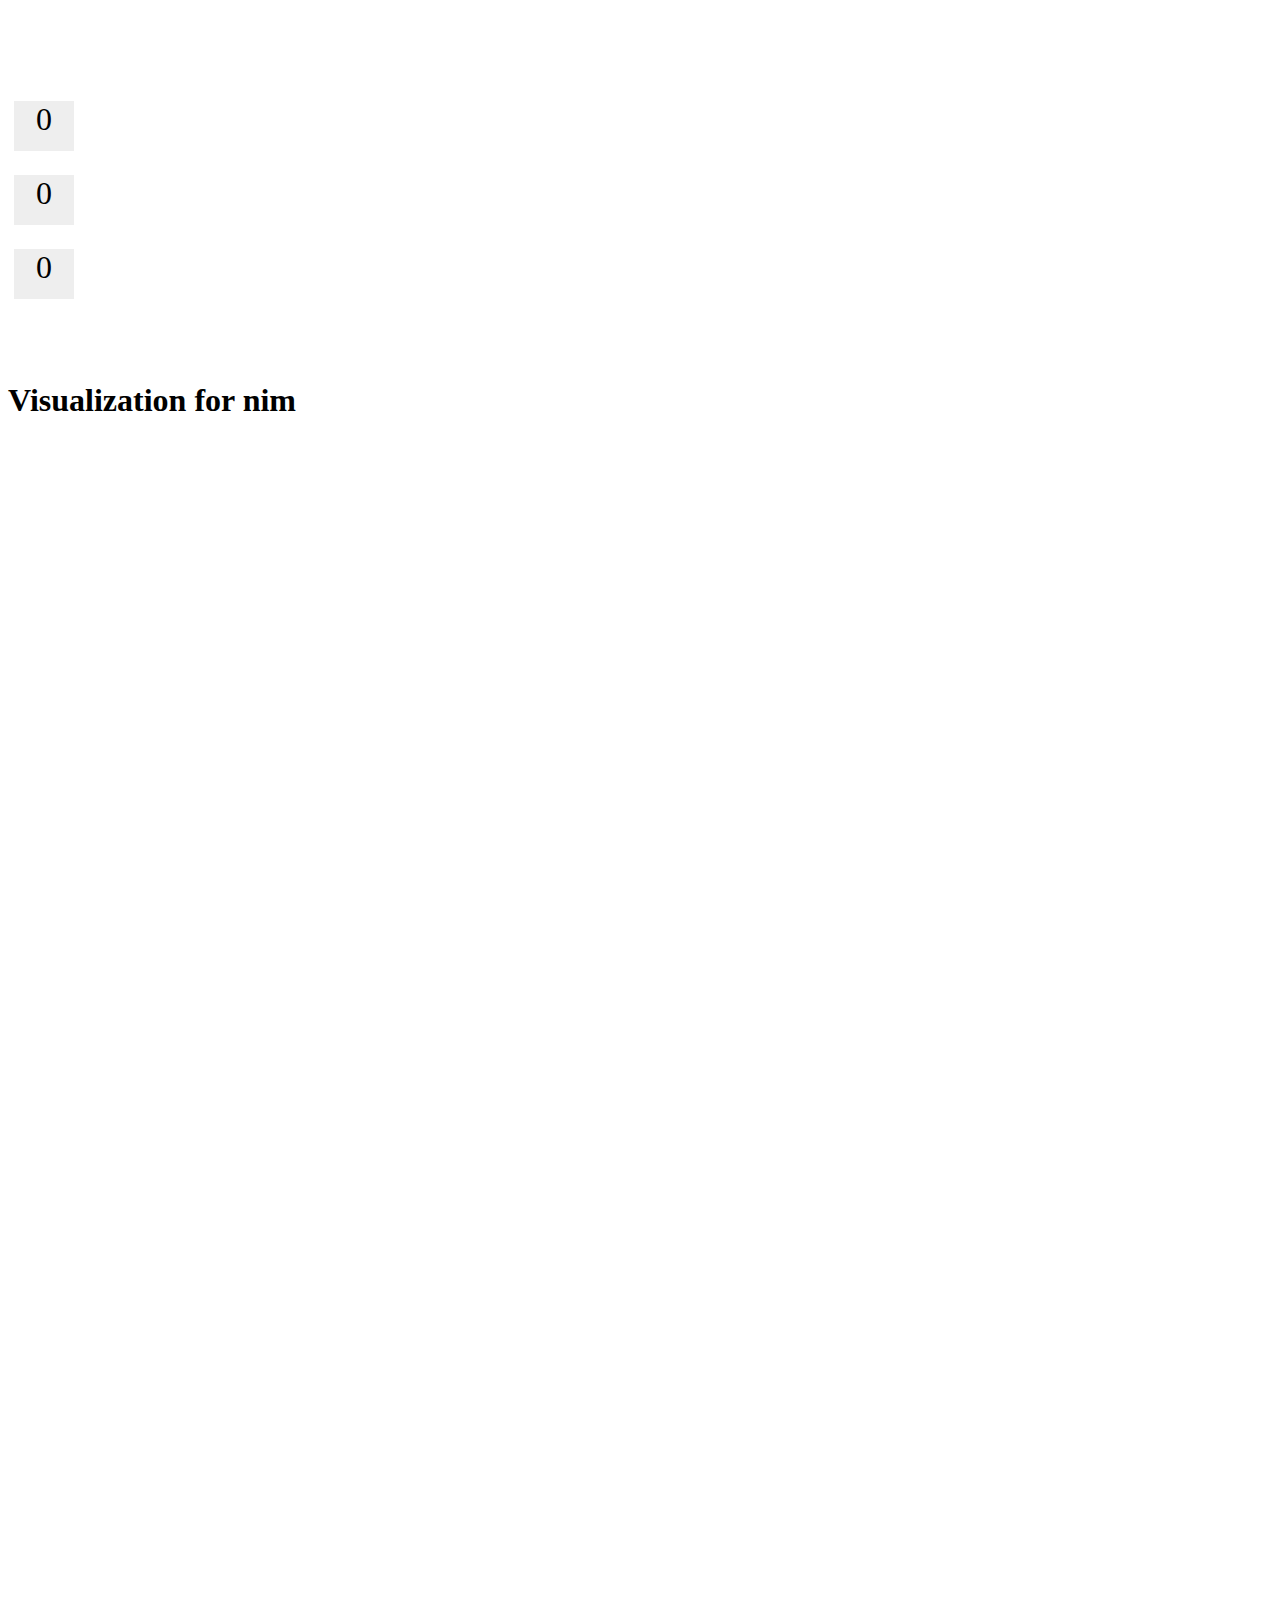
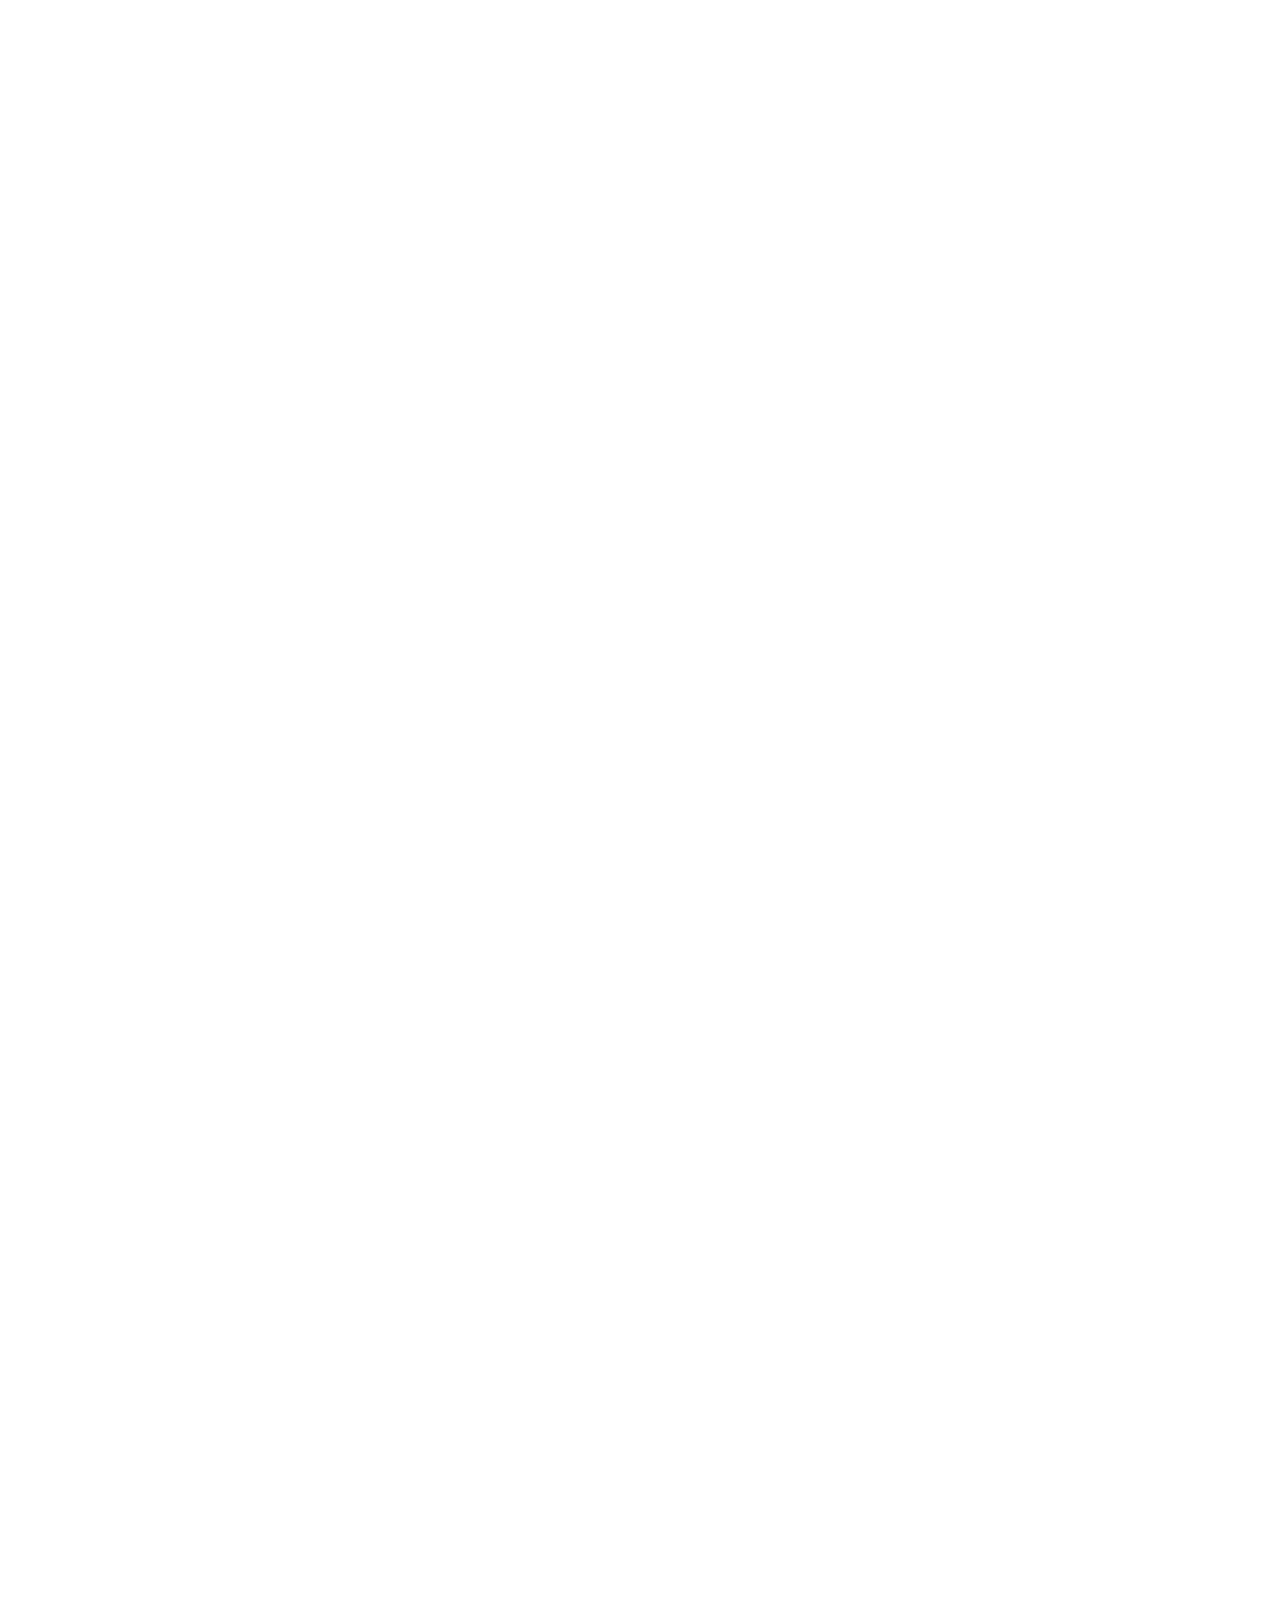
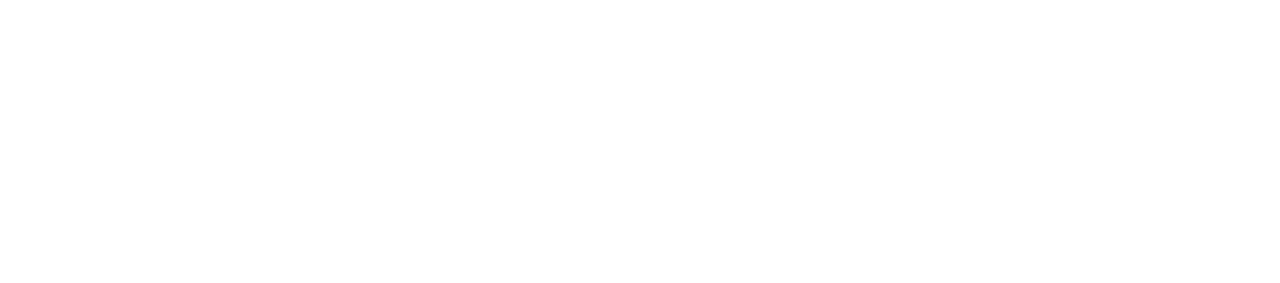
<file: index.html>
<!DOCTYPE html>
<html>
<!--svg { width: 3000px; height: 1800px; }-->
<!--.block { stroke: black; fill: none; }-->
<!--</style>-->
<head>
    <meta charset="utf-8">
    <title>VisualizationForMankaraNim</title>
    <!--<link rel="stylesheet" type="text/css" href="bootstrap-4.1.3-dist/css/bootstrap.css">-->
    <link rel="stylesheet" type="text/css" href="style.css">
    <link rel="stylesheet" href="https://stackpath.bootstrapcdn.com/bootstrap/4.1.3/css/bootstrap.min.css" integrity="sha384-MCw98/SFnGE8fJT3GXwEOngsV7Zt27NXFoaoApmYm81iuXoPkFOJwJ8ERdknLPMO" crossorigin="anonymous">
    <script src="https://d3js.org/d3.v3.min.js"></script>
    <!--<script src="d3/d3.min.js"></script>-->
    <!--<script src="https://d3js.org/d3.v5.min.js"></script>-->

    <!--<style>-->
</head>
<body>
<div id="top-navbar" class="navbar navbar-expand-lg navbar-light bg-dark fixed-top">
    <h1 class="d-none d-md-inline">Visualization for nim</h1>
    <span>　</span><!--空白(よくない)-->
    x : <div  id = "nowrow" class="nowinfo">0</div>
    y : <div  id = "nowcol" class="nowinfo">0</div>
    grundy :<div  id = "nowgrundy" class="nowinfo">0</div>
    <span>　</span><!--空白(よくない)-->
    <svg class = "d-none d-md-inline" id="minigraph"></svg>
    <!--<div id="mode"  class="btn-group btn-group-toggle" data-toggle="buttons">-->
    <!--<label class="btn btn-secondary active">-->
    <!--<input type="radio" name="options" id="option1" autocomplete="off" value="normal" checked> Normal-->
    <!--</label>-->
    <!--<label class="btn btn-secondary">-->
    <!--<input type="radio" name="options" id="sizeUP" autocomplete="off" value="tiny"> Tiny-->
    <!--</label>-->
    <!--<label class="btn btn-secondary">-->
    <!--<input type="radio" name="options" id="option3" autocomplete="off" value="huge"> Huge-->
    <!--</label>-->
    <!--</div>-->

        <input type="file" style="display:none">
</div>
<div id = "ghost-top-navbar" class="navbar navbar-expand-lg navbar-light bg-dark ">
    <h1>Visualization for nim</h1>
</div>
<svg id="rowfix"></svg>
<svg id="colfix"></svg>
<svg id="myGraph"></svg>

<script src="https://code.jquery.com/jquery-3.3.1.slim.min.js" integrity="sha384-q8i/X+965DzO0rT7abK41JStQIAqVgRVzpbzo5smXKp4YfRvH+8abtTE1Pi6jizo" crossorigin="anonymous"></script>
<script src="https://cdnjs.cloudflare.com/ajax/libs/popper.js/1.14.3/umd/popper.min.js" integrity="sha384-ZMP7rVo3mIykV+2+9J3UJ46jBk0WLaUAdn689aCwoqbBJiSnjAK/l8WvCWPIPm49" crossorigin="anonymous"></script>
<script src="https://stackpath.bootstrapcdn.com/bootstrap/4.1.3/js/bootstrap.min.js" integrity="sha384-ChfqqxuZUCnJSK3+MXmPNIyE6ZbWh2IMqE241rYiqJxyMiZ6OW/JmZQ5stwEULTy" crossorigin="anonymous"></script>
<!--<script src="bootstrap-4.1.3-dist/js/jquery.js"></script>-->
<!--<script src="bootstrap-4.1.3-dist/js/popper.js"></script>-->
<!--<script src="bootstrap-4.1.3-dist/js/bootstrap.js"></script>-->
<script src="js/main.js"></script>
</body>
</html>
</file>
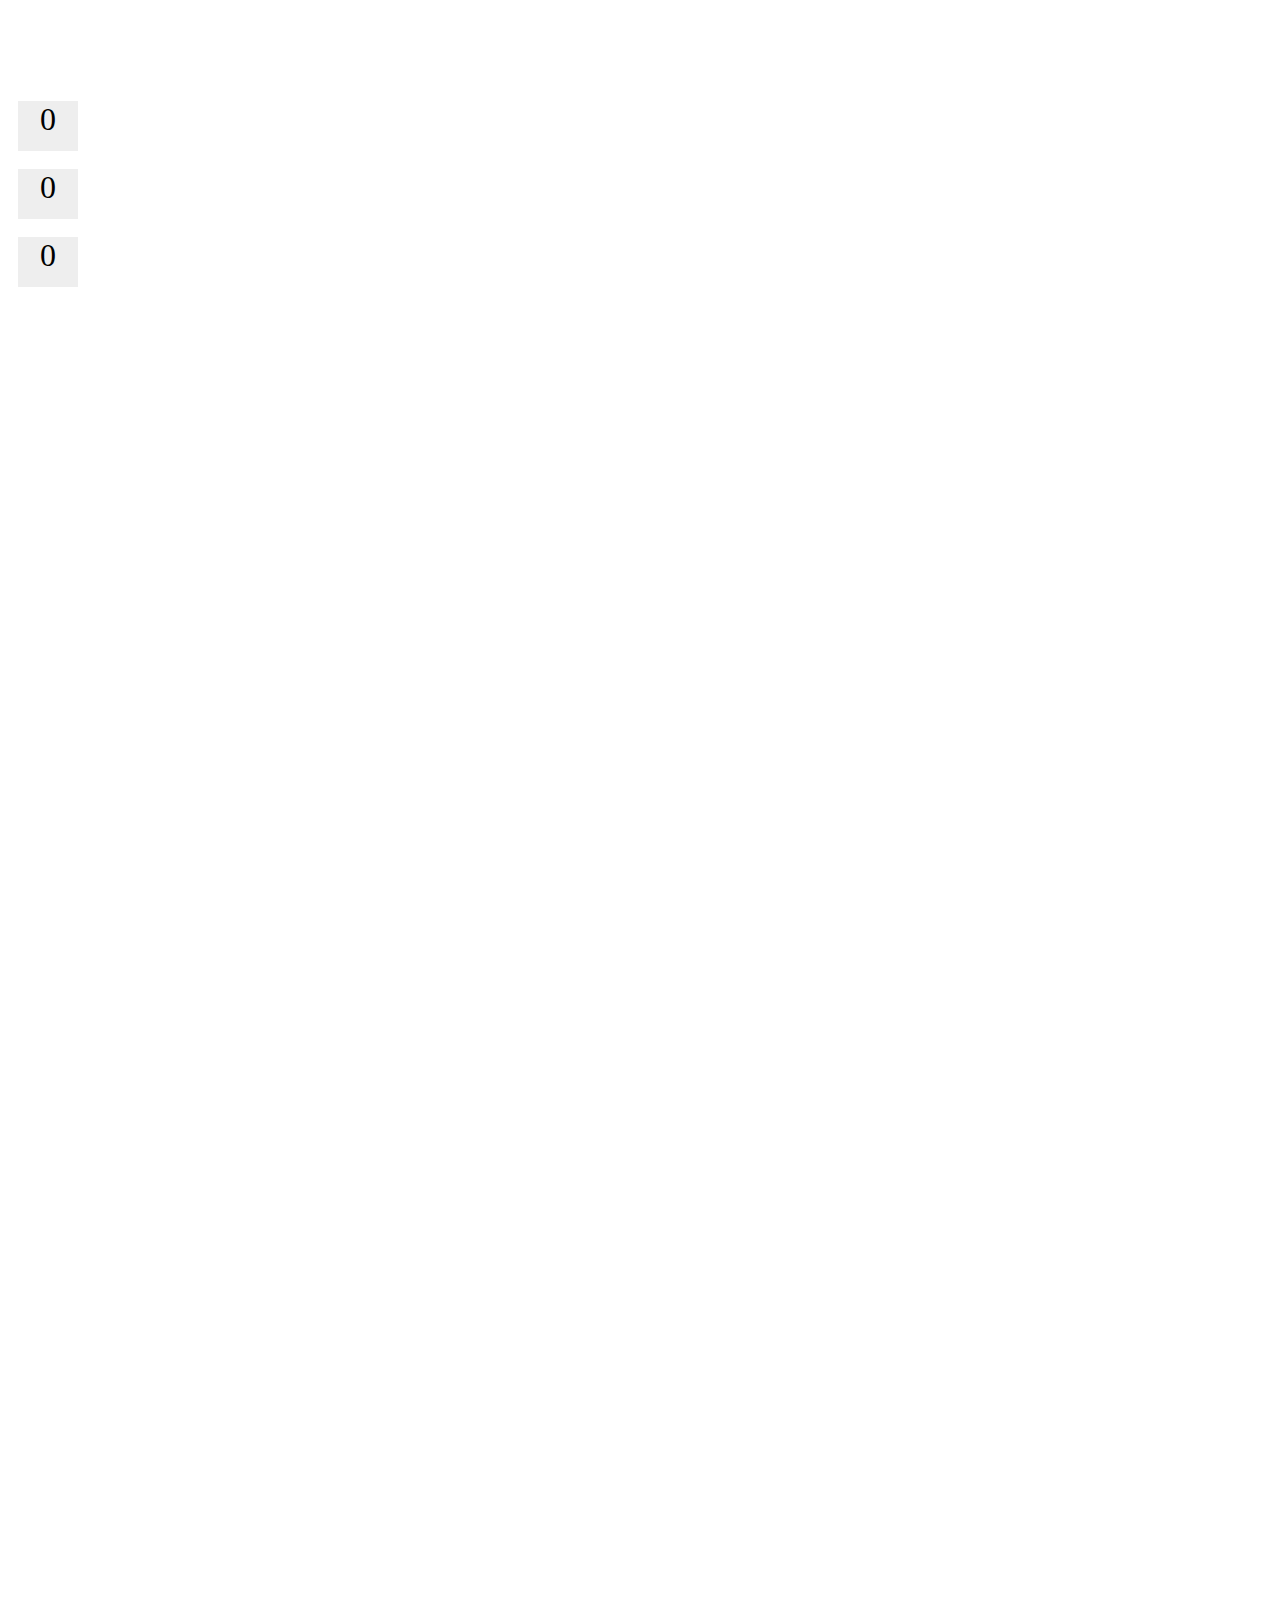
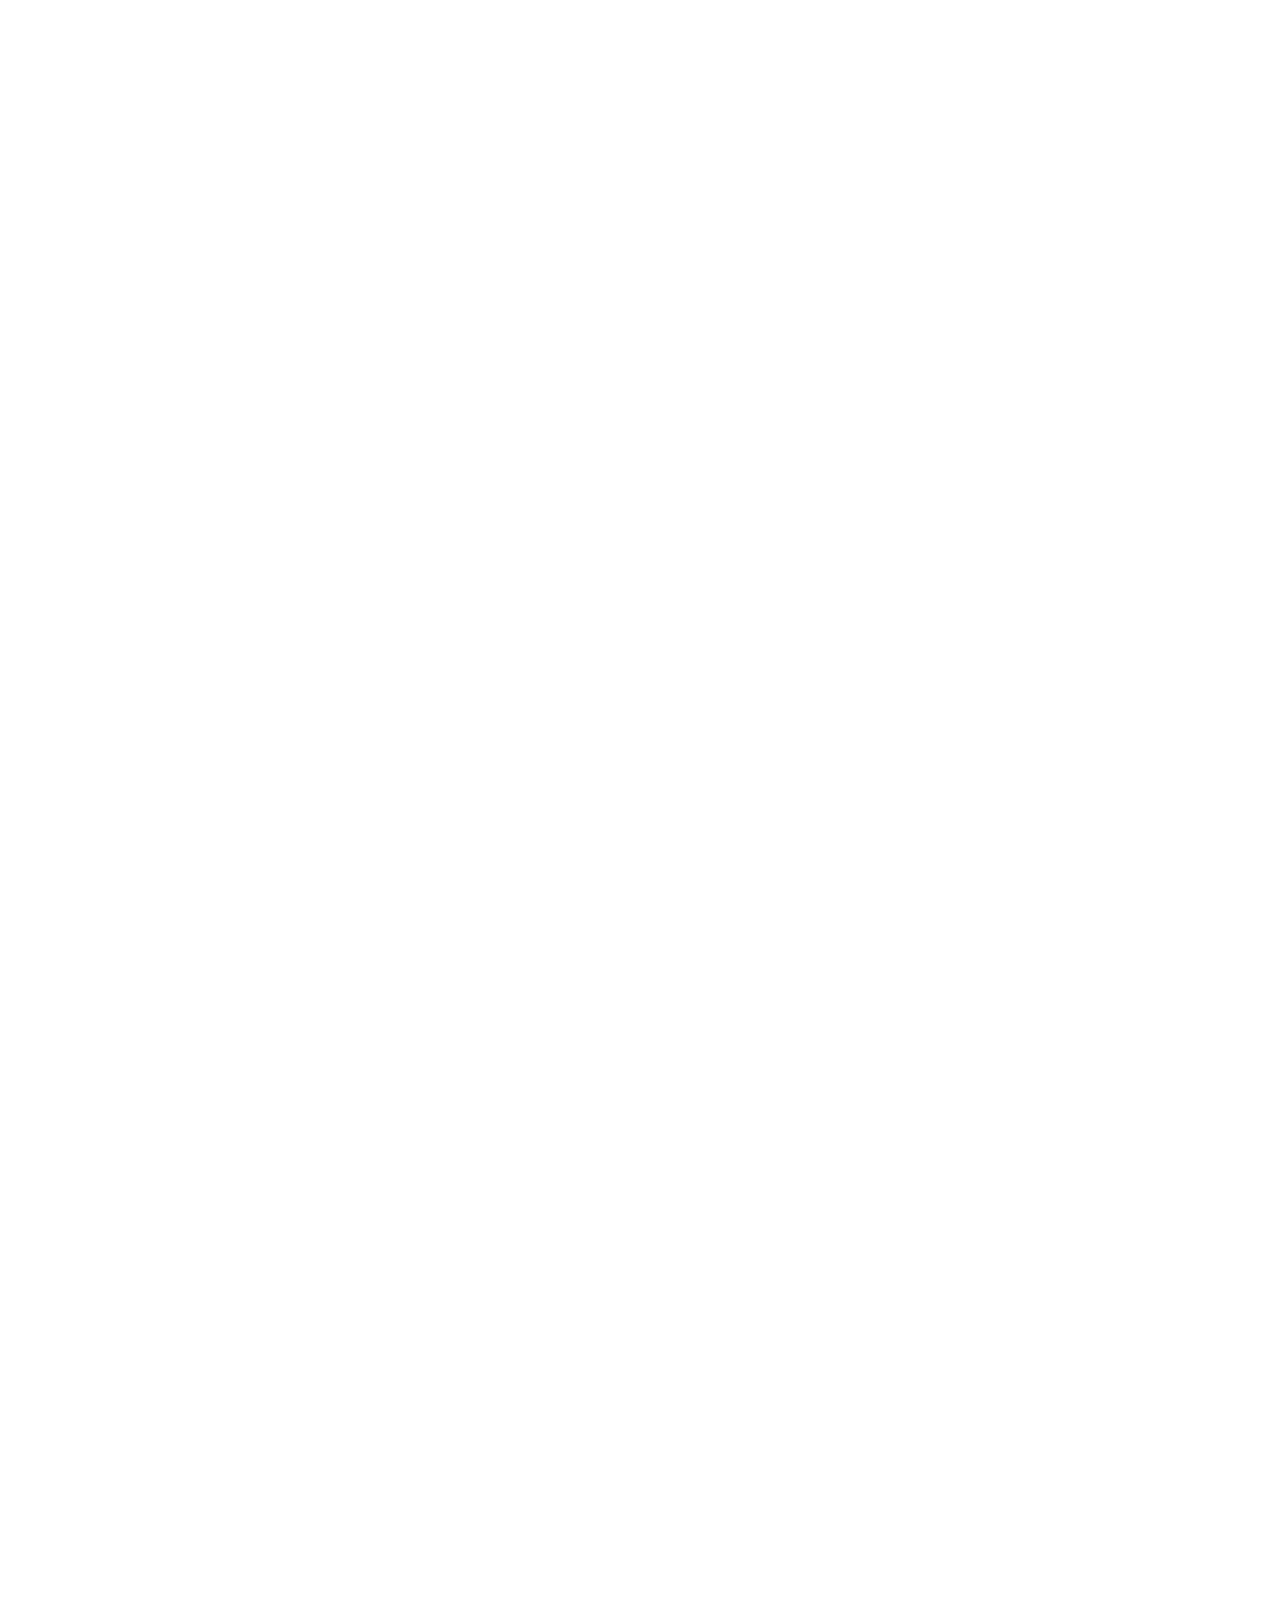
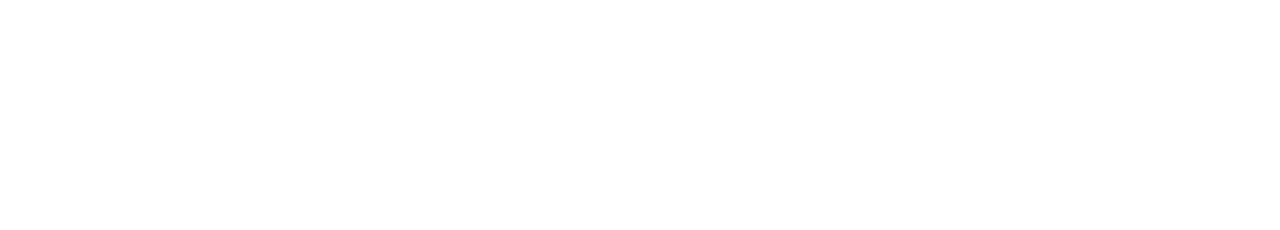
<file: docs/index.html>
<!DOCTYPE html>
<html>
<head>
    <meta charset="utf-8">
    <title>VisualizationForNim</title>
    <link rel="stylesheet" type="text/css" href="style.css">
    <link rel="stylesheet" href="https://stackpath.bootstrapcdn.com/bootstrap/4.1.3/css/bootstrap.min.css" integrity="sha384-MCw98/SFnGE8fJT3GXwEOngsV7Zt27NXFoaoApmYm81iuXoPkFOJwJ8ERdknLPMO" crossorigin="anonymous">
    <script src="https://d3js.org/d3.v3.min.js"></script>
    <!--<script src="https://d3js.org/d3.v5.min.js"></script>-->

    <!--<style>-->
        <!--svg { width: 3000px; height: 1800px; }-->
        <!--.block { stroke: black; fill: none; }-->
    <!--</style>-->
</head>
<body>
<div id="top-navbar" class="navbar navbar-expand-lg navbar-light bg-dark fixed-top">
    <h1>Visualization for nim</h1>
    <span>　　　　　　</span><!--空白(よくない)-->
    x : <div  id = "nowrow" class="nowinfo">0</div>
    y : <div  id = "nowcol" class="nowinfo">0</div>
    grundy : <div  id = "nowgrundy" class="nowinfo">0</div>
    <span>　　　　　　</span><!--空白(よくない)-->
    <!--<div id="mode"  class="btn-group btn-group-toggle" data-toggle="buttons">-->
        <!--<label class="btn btn-secondary active">-->
            <!--<input type="radio" name="options" id="option1" autocomplete="off" value="normal" checked> Normal-->
        <!--</label>-->
        <!--<label class="btn btn-secondary">-->
            <!--<input type="radio" name="options" id="sizeUP" autocomplete="off" value="tiny"> Tiny-->
        <!--</label>-->
        <!--<label class="btn btn-secondary">-->
            <!--<input type="radio" name="options" id="option3" autocomplete="off" value="huge"> Huge-->
        <!--</label>-->
    <!--</div>-->

</div>
<div id="top-navbar" class="navbar navbar-expand-lg navbar-light bg-dark ">
    <h1>Visualization for nim</h1>
</div>
<svg id="rowfix"></svg>
<svg id="colfix"></svg>
<svg id="myGraph"></svg>

<script src="https://code.jquery.com/jquery-3.3.1.slim.min.js" integrity="sha384-q8i/X+965DzO0rT7abK41JStQIAqVgRVzpbzo5smXKp4YfRvH+8abtTE1Pi6jizo" crossorigin="anonymous"></script>
<script src="https://cdnjs.cloudflare.com/ajax/libs/popper.js/1.14.3/umd/popper.min.js" integrity="sha384-ZMP7rVo3mIykV+2+9J3UJ46jBk0WLaUAdn689aCwoqbBJiSnjAK/l8WvCWPIPm49" crossorigin="anonymous"></script>
<script src="https://stackpath.bootstrapcdn.com/bootstrap/4.1.3/js/bootstrap.min.js" integrity="sha384-ChfqqxuZUCnJSK3+MXmPNIyE6ZbWh2IMqE241rYiqJxyMiZ6OW/JmZQ5stwEULTy" crossorigin="anonymous"></script>
<script src="../js/main.js"></script>
</body>
</html>
</file>
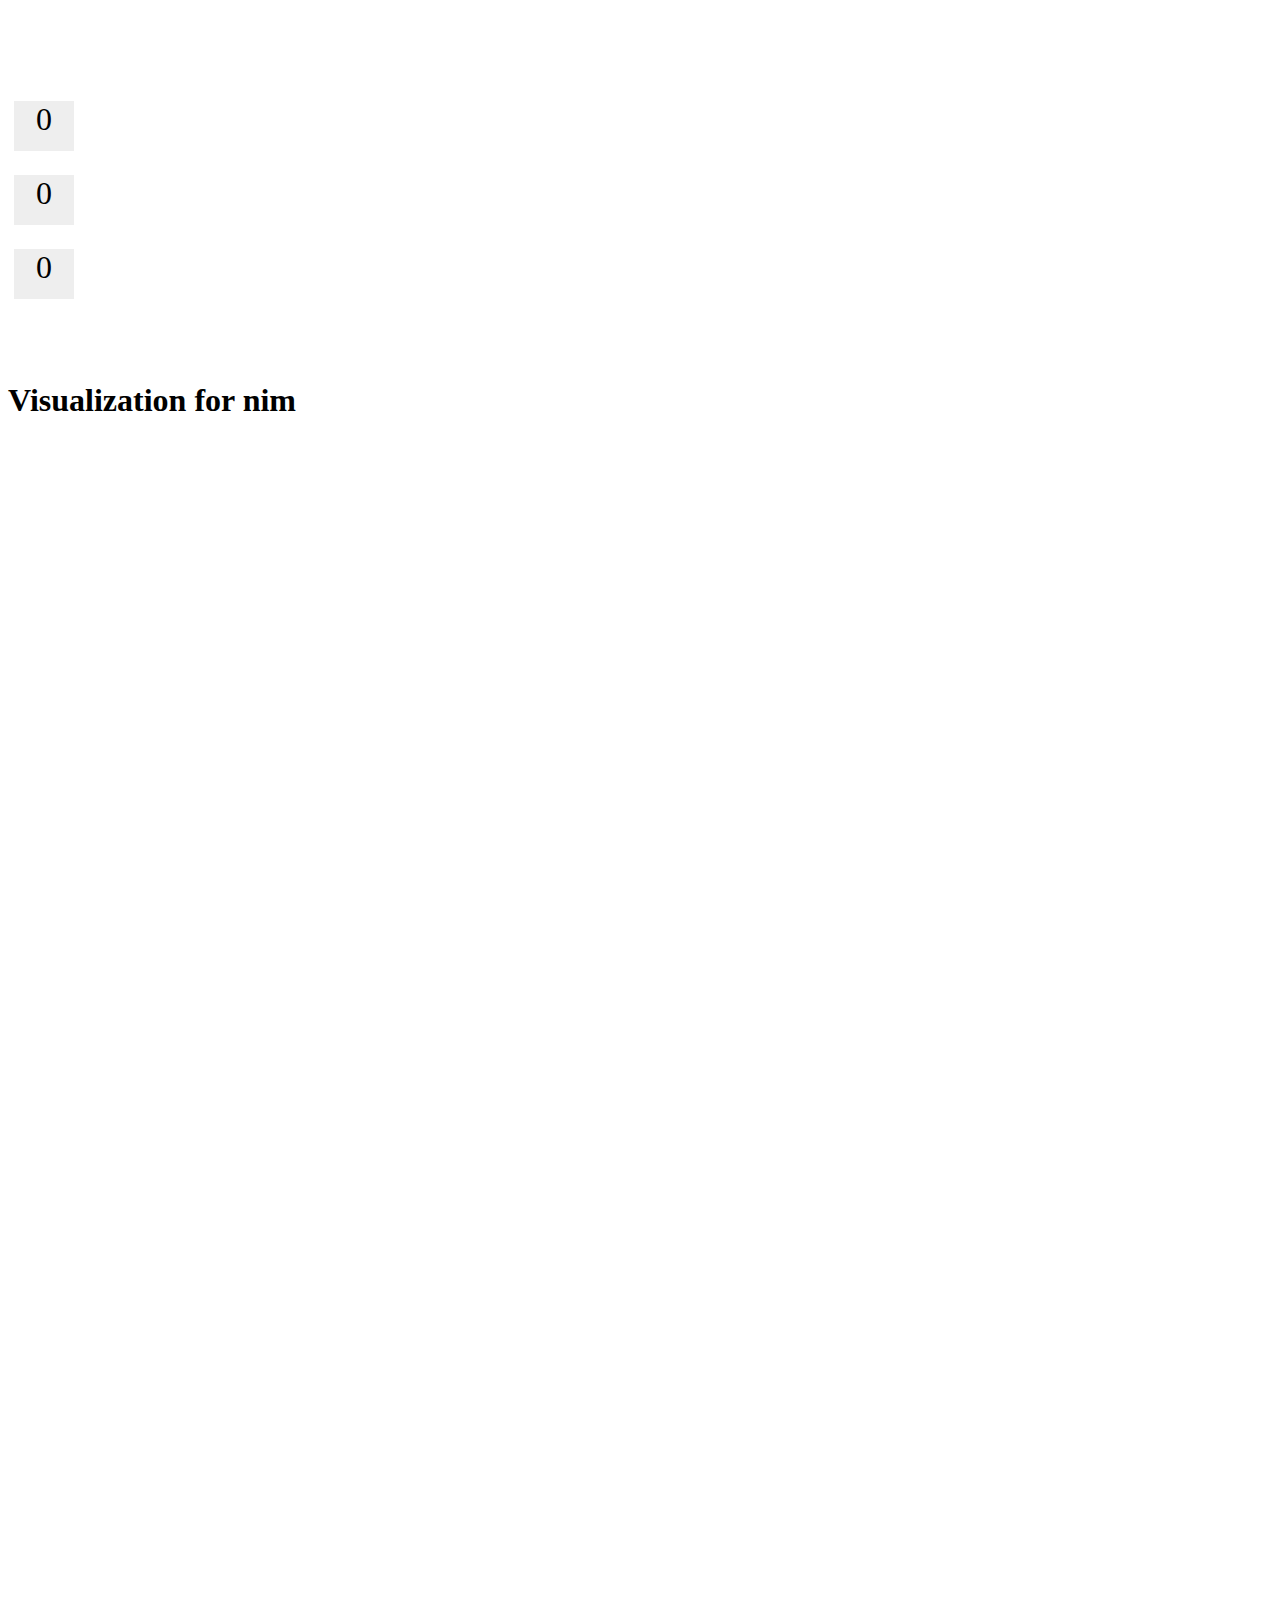
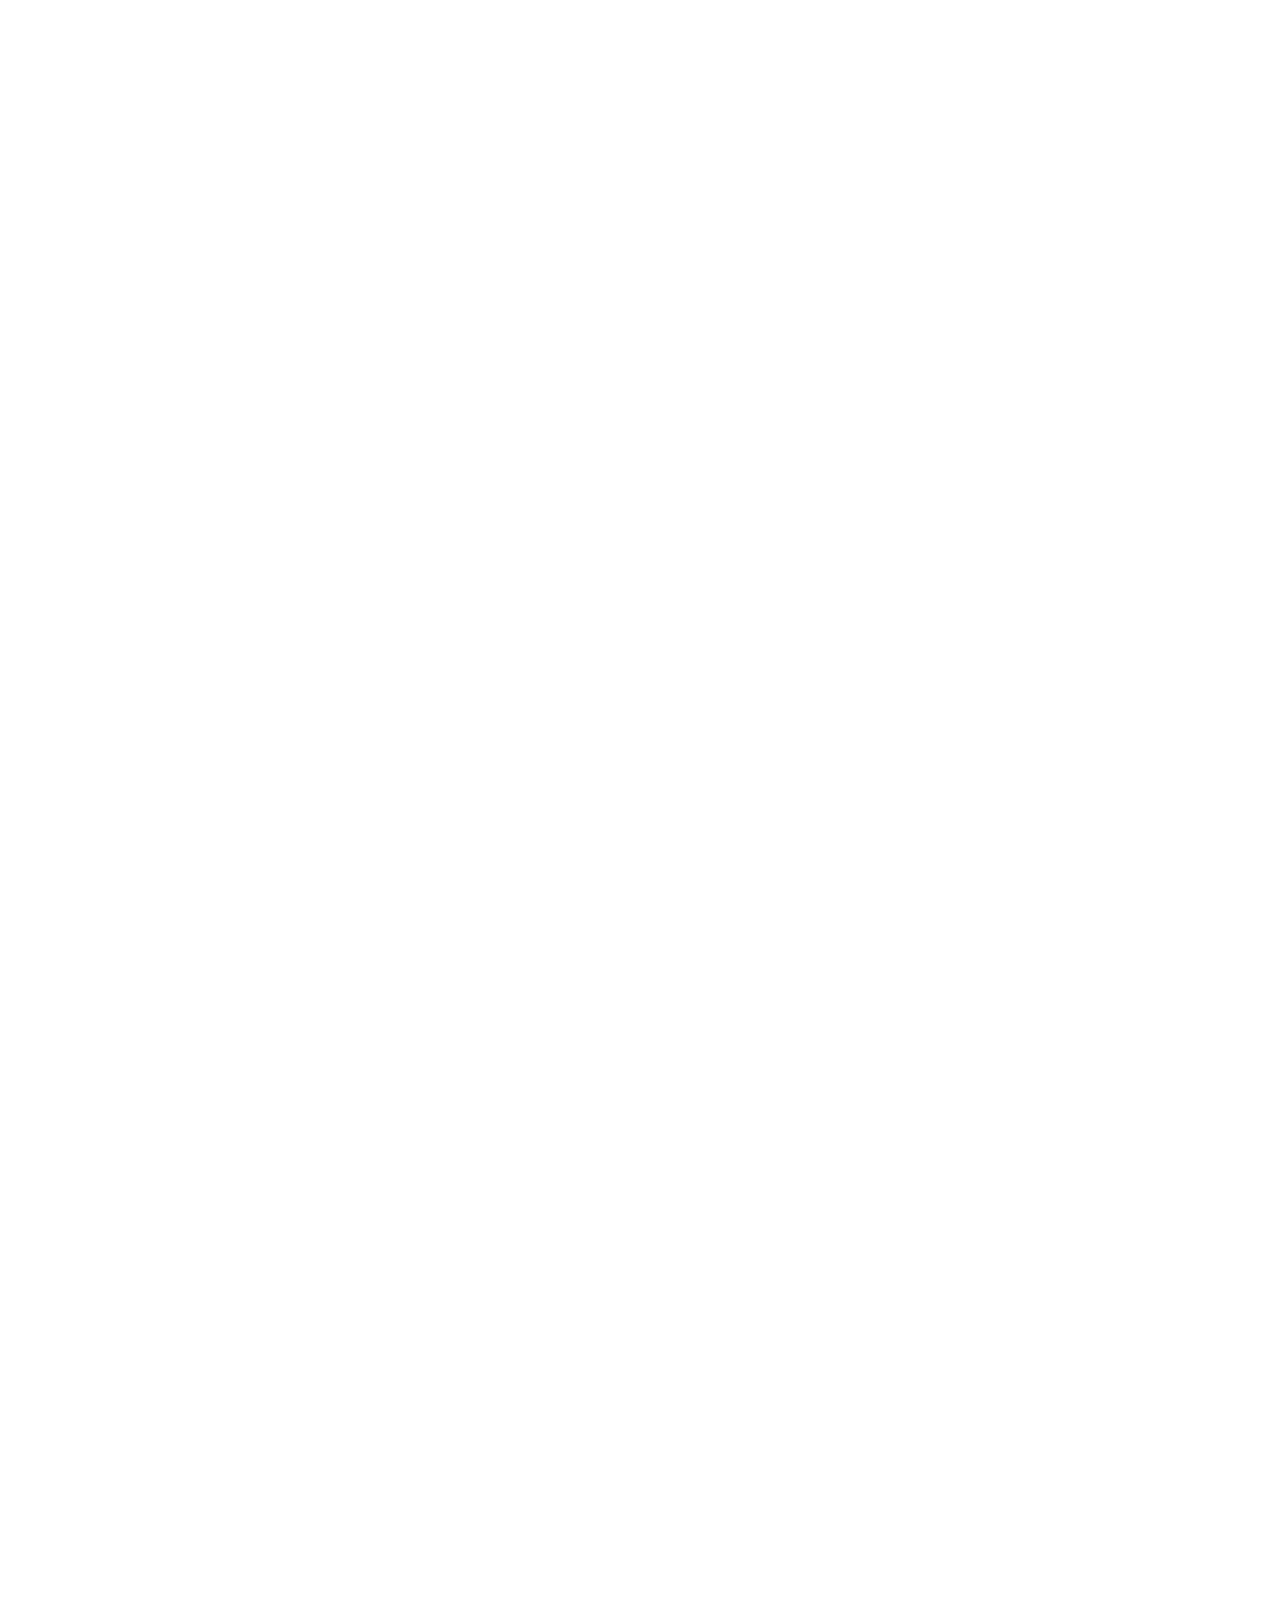
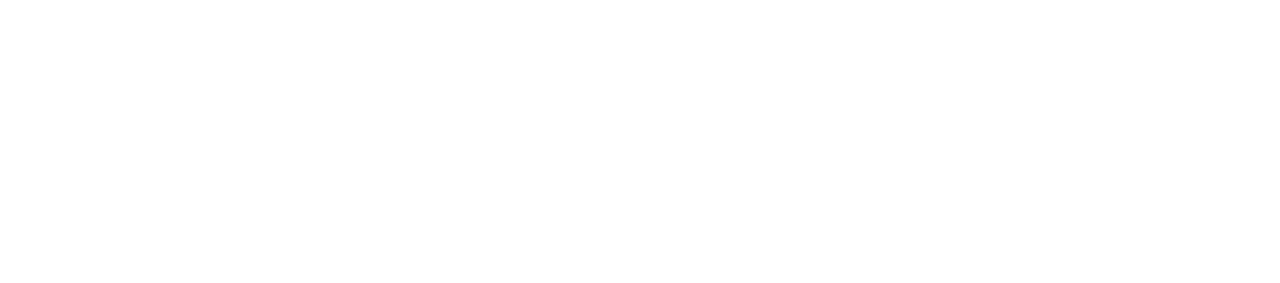
<file: abxnim.html>
<!DOCTYPE html>
<html>
<!--svg { width: 3000px; height: 1800px; }-->
<!--.block { stroke: black; fill: none; }-->
<!--</style>-->
<head>
    <meta charset="utf-8">
    <title>VisualizationForABXNim</title>
    <!--<link rel="stylesheet" type="text/css" href="bootstrap-4.1.3-dist/css/bootstrap.css">-->
    <link rel="stylesheet" type="text/css" href="style.css">
    <link rel="stylesheet" href="https://stackpath.bootstrapcdn.com/bootstrap/4.1.3/css/bootstrap.min.css" integrity="sha384-MCw98/SFnGE8fJT3GXwEOngsV7Zt27NXFoaoApmYm81iuXoPkFOJwJ8ERdknLPMO" crossorigin="anonymous">
    <script src="https://d3js.org/d3.v3.min.js"></script>
    <!--<script src="d3/d3.min.js"></script>-->
    <!--<script src="https://d3js.org/d3.v5.min.js"></script>-->

    <!--<style>-->
</head>
<body>
<div id="top-navbar" class="navbar navbar-expand-lg navbar-light bg-dark fixed-top">
    <h1 class="d-none d-md-inline">Visualization for nim</h1>
    <span>　</span><!--空白(よくない)-->
    x : <div  id = "nowrow" class="nowinfo">0</div>
    y : <div  id = "nowcol" class="nowinfo">0</div>
    grundy :<div  id = "nowgrundy" class="nowinfo">0</div>
    <span>　</span><!--空白(よくない)-->
    <svg class = "d-none d-md-inline" id="minigraph"></svg>
    <!--<div id="mode"  class="btn-group btn-group-toggle" data-toggle="buttons">-->
    <!--<label class="btn btn-secondary active">-->
    <!--<input type="radio" name="options" id="option1" autocomplete="off" value="normal" checked> Normal-->
    <!--</label>-->
    <!--<label class="btn btn-secondary">-->
    <!--<input type="radio" name="options" id="sizeUP" autocomplete="off" value="tiny"> Tiny-->
    <!--</label>-->
    <!--<label class="btn btn-secondary">-->
    <!--<input type="radio" name="options" id="option3" autocomplete="off" value="huge"> Huge-->
    <!--</label>-->
    <!--</div>-->

</div>
<div id = "ghost-top-navbar" class="navbar navbar-expand-lg navbar-light bg-dark ">
    <h1>Visualization for nim</h1>
</div>
<svg id="rowfix"></svg>
<svg id="colfix"></svg>
<svg id="myGraph"></svg>

<script src="https://code.jquery.com/jquery-3.3.1.slim.min.js" integrity="sha384-q8i/X+965DzO0rT7abK41JStQIAqVgRVzpbzo5smXKp4YfRvH+8abtTE1Pi6jizo" crossorigin="anonymous"></script>
<script src="https://cdnjs.cloudflare.com/ajax/libs/popper.js/1.14.3/umd/popper.min.js" integrity="sha384-ZMP7rVo3mIykV+2+9J3UJ46jBk0WLaUAdn689aCwoqbBJiSnjAK/l8WvCWPIPm49" crossorigin="anonymous"></script>
<script src="https://stackpath.bootstrapcdn.com/bootstrap/4.1.3/js/bootstrap.min.js" integrity="sha384-ChfqqxuZUCnJSK3+MXmPNIyE6ZbWh2IMqE241rYiqJxyMiZ6OW/JmZQ5stwEULTy" crossorigin="anonymous"></script>
<!--<script src="bootstrap-4.1.3-dist/js/jquery.js"></script>-->
<!--<script src="bootstrap-4.1.3-dist/js/popper.js"></script>-->
<!--<script src="bootstrap-4.1.3-dist/js/bootstrap.js"></script>-->
<script src="abxnim/abxnim.js"></script>
</body>
</html>
</file>
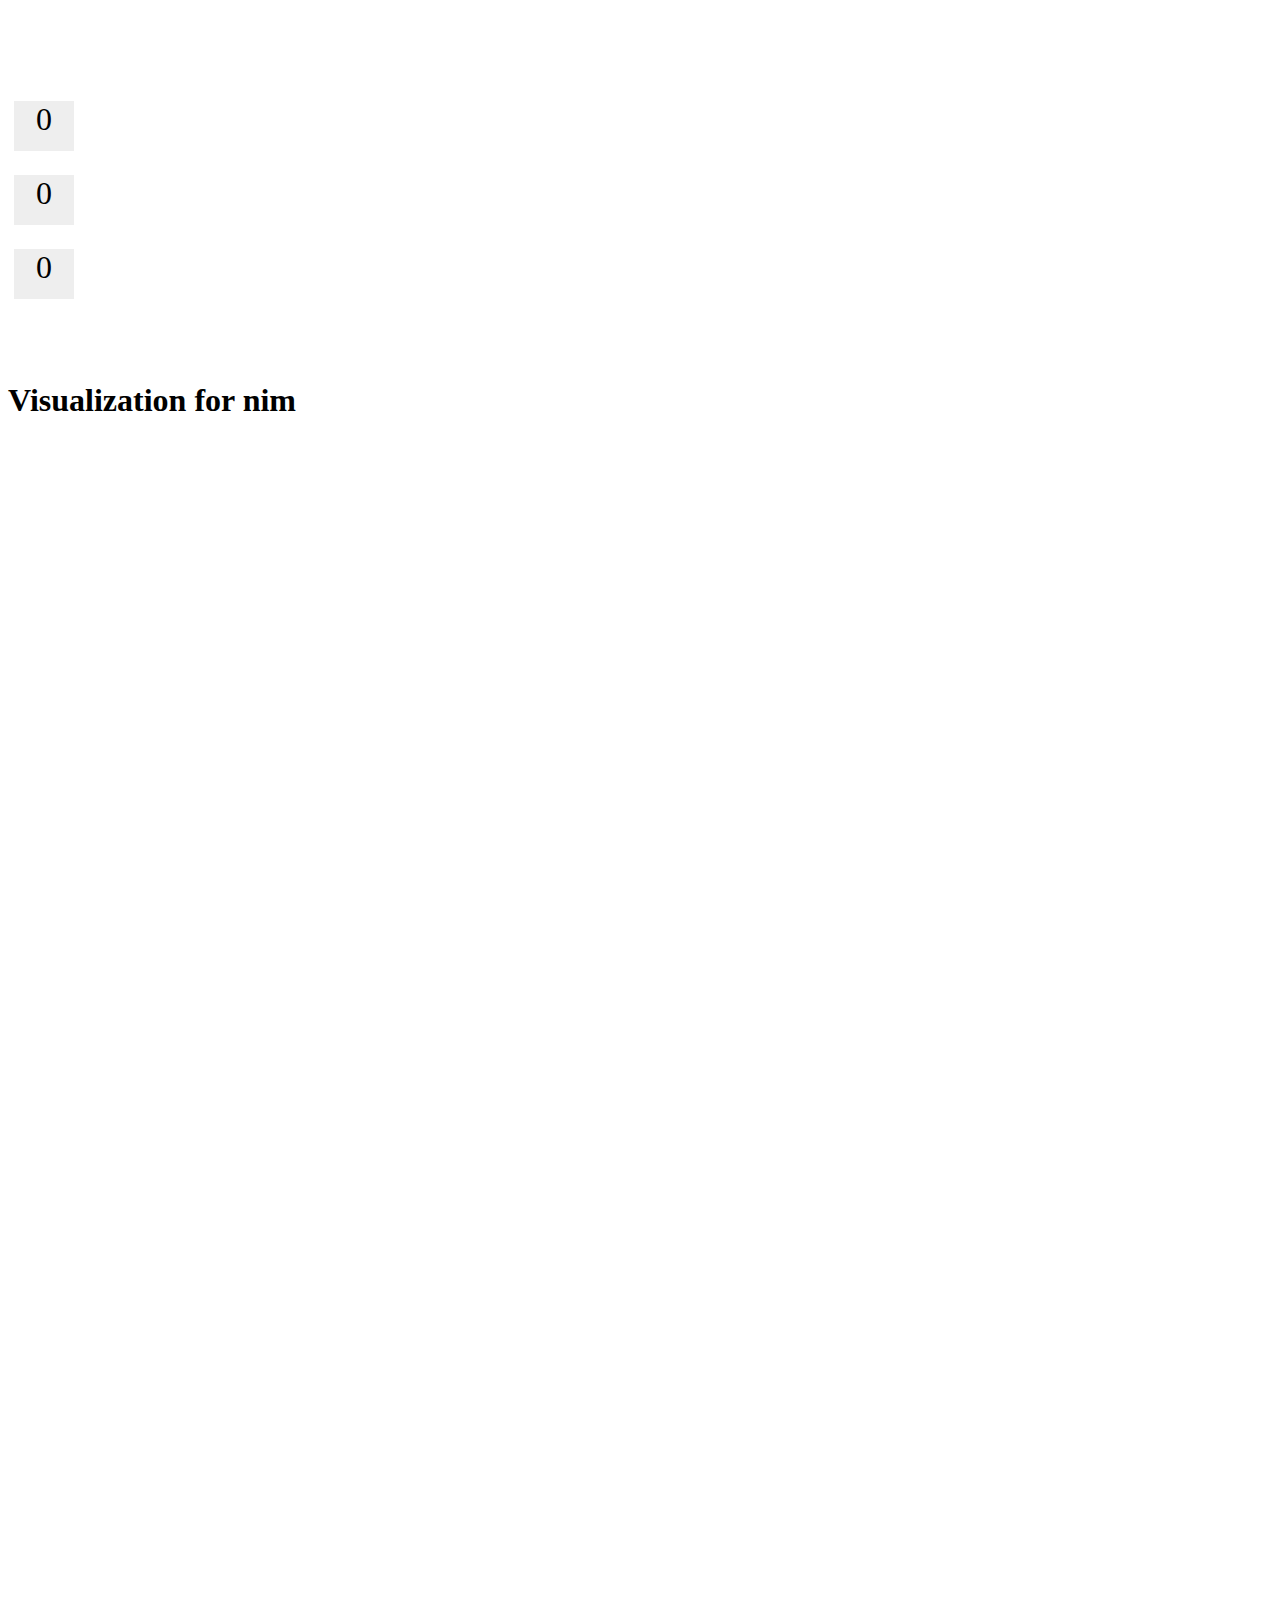
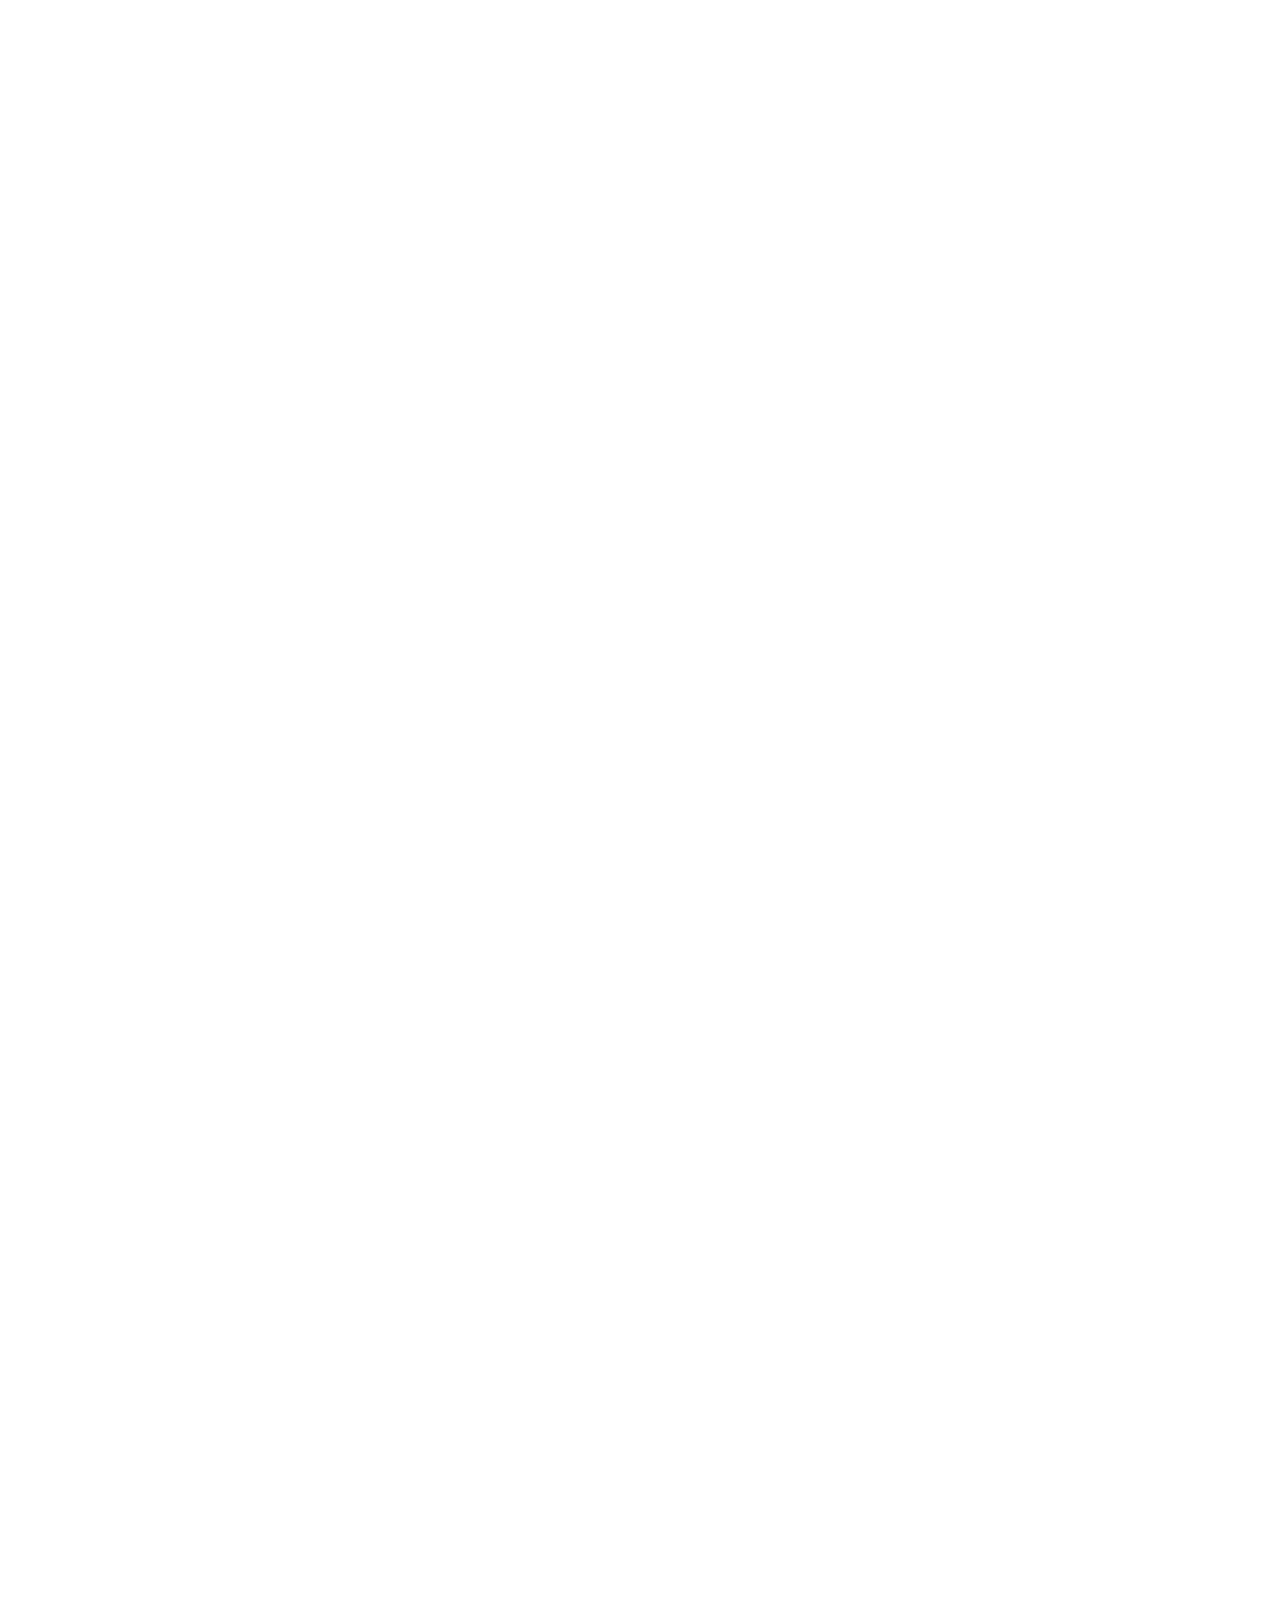
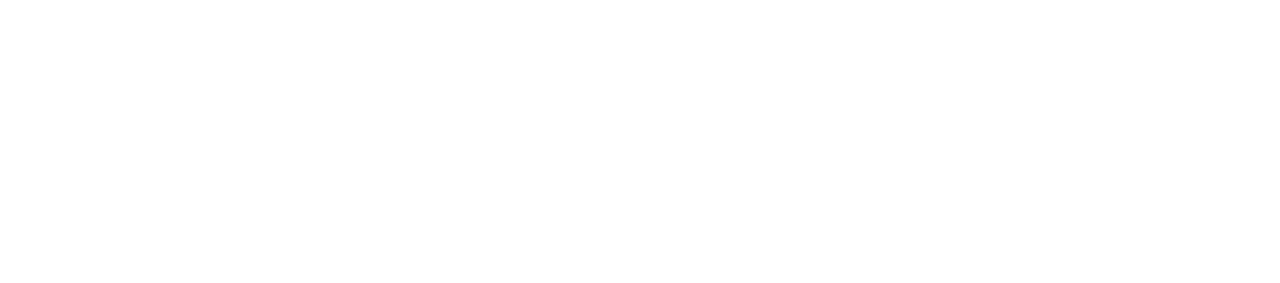
<file: mankara_old.html>
<!DOCTYPE html>
<html>
<!--svg { width: 3000px; height: 1800px; }-->
<!--.block { stroke: black; fill: none; }-->
<!--</style>-->
<head>
    <meta charset="utf-8">
    <title>VisualizationForマンカラNim</title>
    <link rel="stylesheet" type="text/css" href="style.css">
    <link rel="stylesheet" href="https://stackpath.bootstrapcdn.com/bootstrap/4.1.3/css/bootstrap.min.css" integrity="sha384-MCw98/SFnGE8fJT3GXwEOngsV7Zt27NXFoaoApmYm81iuXoPkFOJwJ8ERdknLPMO" crossorigin="anonymous">
    <script src="https://d3js.org/d3.v3.min.js"></script>
    <!--<script src="https://d3js.org/d3.v5.min.js"></script>-->

    <!--<style>-->
</head>
<body>
<div id="top-navbar" class="navbar navbar-expand-lg navbar-light bg-dark fixed-top">
    <h1 class="d-none d-md-inline">Visualization for nim</h1>
    <span>　</span><!--空白(よくない)-->
    x : <div  id = "nowrow" class="nowinfo">0</div>
    y : <div  id = "nowcol" class="nowinfo">0</div>
    grundy :<div  id = "nowgrundy" class="nowinfo">0</div>
    <span>　</span><!--空白(よくない)-->
    <svg class = "d-none d-md-inline" id="minigraph"></svg>
    <!--<div id="mode"  class="btn-group btn-group-toggle" data-toggle="buttons">-->
    <!--<label class="btn btn-secondary active">-->
    <!--<input type="radio" name="options" id="option1" autocomplete="off" value="normal" checked> Normal-->
    <!--</label>-->
    <!--<label class="btn btn-secondary">-->
    <!--<input type="radio" name="options" id="sizeUP" autocomplete="off" value="tiny"> Tiny-->
    <!--</label>-->
    <!--<label class="btn btn-secondary">-->
    <!--<input type="radio" name="options" id="option3" autocomplete="off" value="huge"> Huge-->
    <!--</label>-->
    <!--</div>-->

</div>
<div id = "ghost-top-navbar" class="navbar navbar-expand-lg navbar-light bg-dark ">
    <h1>Visualization for nim</h1>
</div>
<svg id="rowfix"></svg>
<svg id="colfix"></svg>
<svg id="myGraph"></svg>

<script src="https://code.jquery.com/jquery-3.3.1.slim.min.js" integrity="sha384-q8i/X+965DzO0rT7abK41JStQIAqVgRVzpbzo5smXKp4YfRvH+8abtTE1Pi6jizo" crossorigin="anonymous"></script>
<script src="https://cdnjs.cloudflare.com/ajax/libs/popper.js/1.14.3/umd/popper.min.js" integrity="sha384-ZMP7rVo3mIykV+2+9J3UJ46jBk0WLaUAdn689aCwoqbBJiSnjAK/l8WvCWPIPm49" crossorigin="anonymous"></script>
<script src="https://stackpath.bootstrapcdn.com/bootstrap/4.1.3/js/bootstrap.min.js" integrity="sha384-ChfqqxuZUCnJSK3+MXmPNIyE6ZbWh2IMqE241rYiqJxyMiZ6OW/JmZQ5stwEULTy" crossorigin="anonymous"></script>
<script src="js/mankara_ol.js"></script>
</body>
</html>
</file>
<file: style.css>
#headfix{
    /*position: fixed;*/
    /*background: #666666;*/
    /*top:0px;*/
    /*width:100%;*/
    /*height:100px;*/
}
#myGraph{
    position:relative;
    margin-top:30px;
    margin-left:30px;
    width: 3000px; height: 3000px;  z-index: 1 ;}
.block { stroke: black; fill: none; }
#rowfix { margin-top:0px; width: 3030px; height: 30px;  position: fixed;
    z-index: 3;}
#colfix { margin-top:0px; width: 30px; height: 3030px;  position: fixed;
    z-index: 2;}
#minigraph{
    height:50px;
    width:460px;
    background-color:white;
}
#top-navbar{
    color: white;
}
#top-navbar .nowinfo{
    color:black;
    font-size:32px;
    margin-left:6px;
    margin-right:20px;
    margin-bottom:6px;
    width:60px;
    height:50px;
    background-color: #eeeeee;
    text-align: center;
}
</file>
<file: docs/style.css>
#headfix{
    /*position: fixed;*/
    /*background: #666666;*/
    /*top:0px;*/
    /*width:100%;*/
    /*height:100px;*/
}
#myGraph{
    position:relative;
    margin-top:30px;
    margin-left:30px;
    width: 3000px; height: 3000px;  z-index: 1 ;}
.block { stroke: black; fill: none; }
#rowfix { margin-top:0px; width: 3030px; height: 30px;  position: fixed;
z-index: 3;}
#colfix { margin-top:72px; width: 30px; height: 3030px;  position: fixed;
    z-index: 2;}

#top-navbar{
    color: white;
}
#top-navbar .nowinfo{
    color:black;
    font-size:32px;
    margin-left:10px;
    margin-right:30px;
    width:60px;
    height:50px;
    background-color: #eeeeee;
    text-align: center;
}
</file>
